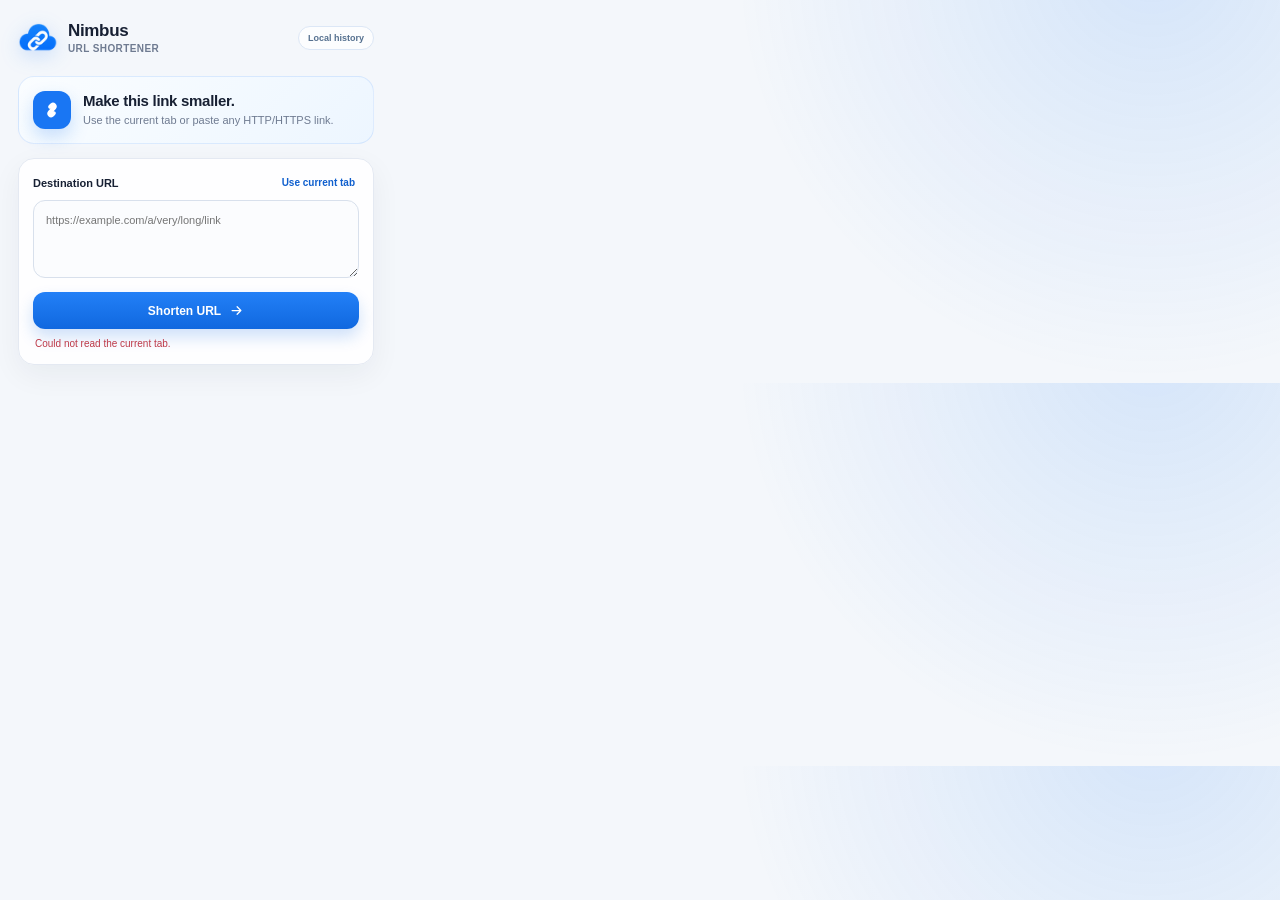
<file: extension/popup.html>
<!doctype html>
<html lang="en">
  <head>
    <meta charset="UTF-8" />
    <meta name="viewport" content="width=device-width, initial-scale=1.0" />
    <meta name="color-scheme" content="light" />
    <title>Nimbus</title>
    <link rel="stylesheet" href="popup.css" />
  </head>
  <body>
    <main class="shell">
      <header class="topbar">
        <div class="brand">
          <img class="brand-mark" src="icons/nimbus-48.png" alt="" width="40" height="40" />
          <div>
            <h1>Nimbus</h1>
            <p>URL Shortener</p>
          </div>
        </div>
        <span class="privacy-pill" title="Recent history stays in Chrome storage">Local history</span>
      </header>

      <section class="hero" aria-labelledby="heroTitle">
        <div class="hero-icon" aria-hidden="true">
          <svg viewBox="0 0 24 24"><path d="M10.6 13.4a1 1 0 0 0 1.4 0l3.4-3.4a3 3 0 0 0-4.2-4.2L9.3 7.7a1 1 0 1 0 1.4 1.4l1.9-1.9a1 1 0 0 1 1.4 1.4L10.6 12a1 1 0 0 0 0 1.4Z"/><path d="M13.4 10.6a1 1 0 0 0-1.4 0L8.6 14a3 3 0 0 0 4.2 4.2l1.9-1.9a1 1 0 1 0-1.4-1.4l-1.9 1.9a1 1 0 0 1-1.4-1.4l3.4-3.4a1 1 0 0 0 0-1.4Z"/></svg>
        </div>
        <div>
          <h2 id="heroTitle">Make this link smaller.</h2>
          <p>Use the current tab or paste any HTTP/HTTPS link.</p>
        </div>
      </section>

      <section class="form-card">
        <div class="field-heading">
          <label for="urlInput">Destination URL</label>
          <button id="useCurrentBtn" class="text-btn" type="button">Use current tab</button>
        </div>
        <textarea id="urlInput" rows="3" placeholder="https://example.com/a/very/long/link" spellcheck="false" autocomplete="off"></textarea>
        <button id="shortenBtn" class="primary-btn" type="button">
          <span>Shorten URL</span>
          <svg viewBox="0 0 24 24" aria-hidden="true"><path d="M5 12h14M13 6l6 6-6 6"/></svg>
        </button>
        <div id="status" class="status" role="status" aria-live="polite"></div>
      </section>

      <section id="result" class="result-card hidden" aria-label="Shortened URL">
        <div class="result-meta">
          <span class="success-dot"></span>
          <strong>Short link ready</strong>
        </div>
        <div class="result-row">
          <input id="shortUrl" type="text" readonly aria-label="Short URL" />
          <button id="copyBtn" class="icon-btn copy-btn" type="button" aria-label="Copy short URL" title="Copy short URL">
            <svg viewBox="0 0 24 24" aria-hidden="true"><rect x="8" y="8" width="11" height="11" rx="2"/><path d="M16 8V6a2 2 0 0 0-2-2H6a2 2 0 0 0-2 2v8a2 2 0 0 0 2 2h2"/></svg>
          </button>
        </div>
      </section>

      <section id="history" class="history hidden" aria-labelledby="historyTitle">
        <div class="history-heading">
          <div>
            <h2 id="historyTitle">Recent links</h2>
            <p>Stored only in this Chrome profile.</p>
          </div>
          <button id="clearHistoryBtn" class="text-btn danger" type="button">Clear</button>
        </div>
        <div id="historyList" class="history-list"></div>
      </section>
    </main>
    <script src="popup.js"></script>
  </body>
</html>
</file>
<file: extension/popup.css>
:root {
  color-scheme: light;
  font-family: Inter, ui-sans-serif, -apple-system, BlinkMacSystemFont, "Segoe UI", sans-serif;
  --ink: #172033;
  --muted: #6f7b91;
  --line: #e4e9f2;
  --blue: #1976f3;
  --blue-dark: #0f5fce;
  --blue-soft: #eef6ff;
  --surface: #ffffff;
  --page: #f4f7fb;
  --success: #178650;
  --danger: #bd3948;
}

* { box-sizing: border-box; }

body {
  margin: 0;
  width: 392px;
  max-height: 600px;
  overflow-y: auto;
  background:
    radial-gradient(circle at 90% -10%, rgba(25, 118, 243, 0.14), transparent 34%),
    var(--page);
  color: var(--ink);
}

button, textarea, input { font: inherit; }
button { -webkit-tap-highlight-color: transparent; }

.shell { padding: 18px; }

.topbar, .brand, .hero, .field-heading, .result-row, .history-heading, .history-item, .result-meta {
  display: flex;
  align-items: center;
}

.topbar { justify-content: space-between; margin-bottom: 18px; }
.brand { gap: 10px; }
.brand-mark {
  width: 40px;
  height: 40px;
  object-fit: contain;
  filter: drop-shadow(0 5px 10px rgba(25, 118, 243, 0.2));
}
.brand h1 { margin: 0; font-size: 17px; line-height: 1.05; letter-spacing: -0.02em; }
.brand p { margin: 4px 0 0; color: var(--muted); font-size: 10px; font-weight: 650; letter-spacing: .04em; text-transform: uppercase; }

.privacy-pill {
  padding: 6px 9px;
  border: 1px solid #dce7f6;
  border-radius: 999px;
  background: rgba(255,255,255,.72);
  color: #55708f;
  font-size: 9px;
  font-weight: 750;
}

.hero {
  gap: 12px;
  margin-bottom: 14px;
  padding: 14px;
  border: 1px solid rgba(25, 118, 243, 0.12);
  border-radius: 16px;
  background: linear-gradient(135deg, #fafdff, #edf6ff);
}
.hero-icon {
  display: grid;
  place-items: center;
  width: 38px;
  height: 38px;
  flex: 0 0 auto;
  border-radius: 12px;
  background: var(--blue);
  box-shadow: 0 8px 18px rgba(25,118,243,.22);
}
.hero-icon svg { width: 22px; fill: none; stroke: white; stroke-width: 2.2; stroke-linecap: round; stroke-linejoin: round; }
.hero h2 { margin: 0; font-size: 15px; letter-spacing: -0.02em; }
.hero p { margin: 4px 0 0; color: var(--muted); font-size: 11px; line-height: 1.45; }

.form-card, .result-card {
  border: 1px solid var(--line);
  border-radius: 16px;
  background: rgba(255,255,255,.94);
  box-shadow: 0 10px 30px rgba(23, 32, 51, 0.055);
}
.form-card { padding: 14px; }
.field-heading { justify-content: space-between; margin-bottom: 8px; }
label { font-size: 11px; font-weight: 800; }

.text-btn {
  border: 0;
  padding: 4px;
  background: transparent;
  color: var(--blue-dark);
  font-size: 10px;
  font-weight: 750;
  cursor: pointer;
}
.text-btn:hover { text-decoration: underline; }
.text-btn.danger { color: var(--danger); }

textarea, input {
  width: 100%;
  border: 1px solid #d8e0ec;
  border-radius: 12px;
  background: #fbfcfe;
  color: var(--ink);
  outline: none;
  transition: border-color .15s ease, box-shadow .15s ease, background .15s ease;
}
textarea {
  min-height: 78px;
  max-height: 130px;
  padding: 11px 12px;
  resize: vertical;
  font-size: 11px;
  line-height: 1.5;
}
textarea:focus, input:focus {
  border-color: rgba(25,118,243,.6);
  background: white;
  box-shadow: 0 0 0 3px rgba(25,118,243,.1);
}

.primary-btn {
  display: flex;
  align-items: center;
  justify-content: center;
  gap: 8px;
  width: 100%;
  margin-top: 10px;
  padding: 11px 14px;
  border: 0;
  border-radius: 12px;
  background: linear-gradient(180deg, #2380f7, #1068df);
  color: white;
  font-size: 12px;
  font-weight: 800;
  cursor: pointer;
  box-shadow: 0 8px 16px rgba(16,104,223,.2);
  transition: transform .12s ease, filter .12s ease;
}
.primary-btn:hover { filter: brightness(1.03); }
.primary-btn:active { transform: translateY(1px); }
.primary-btn:disabled { opacity: .6; cursor: default; box-shadow: none; }
.primary-btn svg { width: 15px; fill: none; stroke: currentColor; stroke-width: 2; stroke-linecap: round; stroke-linejoin: round; }

.status { min-height: 15px; margin: 8px 2px -2px; font-size: 10px; line-height: 1.4; }
.status.error { color: var(--danger); }
.status.success { color: var(--success); }
.status.loading { color: var(--muted); }

.result-card { margin-top: 12px; padding: 12px; }
.result-meta { gap: 6px; margin-bottom: 8px; font-size: 10px; color: var(--success); }
.success-dot { width: 7px; height: 7px; border-radius: 50%; background: #2ab66f; box-shadow: 0 0 0 3px #e7f8ef; }
.result-row { gap: 8px; }
.result-row input { flex: 1; min-width: 0; height: 38px; padding: 0 10px; font-size: 11px; font-weight: 700; color: #31516f; }
.icon-btn {
  display: grid;
  place-items: center;
  width: 38px;
  height: 38px;
  flex: 0 0 auto;
  border: 1px solid #d9e3ef;
  border-radius: 11px;
  background: white;
  color: #365b80;
  cursor: pointer;
}
.icon-btn:hover { background: var(--blue-soft); border-color: #c7ddf7; }
.icon-btn:disabled { opacity: .6; cursor: default; }
.icon-btn svg { width: 16px; fill: none; stroke: currentColor; stroke-width: 1.8; stroke-linecap: round; stroke-linejoin: round; }

.history { margin-top: 17px; }
.history-heading { justify-content: space-between; gap: 10px; margin-bottom: 7px; padding: 0 2px; }
.history-heading h2 { margin: 0; font-size: 12px; letter-spacing: -.01em; }
.history-heading p { margin: 3px 0 0; color: var(--muted); font-size: 9px; }
.history-list { overflow: hidden; border: 1px solid var(--line); border-radius: 14px; background: rgba(255,255,255,.82); }
.history-item { gap: 9px; min-height: 55px; padding: 9px 10px; border-top: 1px solid var(--line); }
.history-item:first-child { border-top: 0; }
.history-content { min-width: 0; flex: 1; }
.history-short-url { display: block; color: #245f9c; font-size: 10px; font-weight: 800; text-decoration: none; white-space: nowrap; overflow: hidden; text-overflow: ellipsis; }
.history-short-url:hover { text-decoration: underline; }
.history-target-url { margin-top: 3px; color: var(--muted); font-size: 9px; white-space: nowrap; overflow: hidden; text-overflow: ellipsis; }
.history-date { margin-top: 3px; color: #9aa5b5; font-size: 8px; }
.history-copy-btn { flex: 0 0 auto; border: 0; border-radius: 9px; padding: 7px 9px; background: var(--blue-soft); color: #2c639d; font-size: 9px; font-weight: 800; cursor: pointer; }
.history-copy-btn:hover { background: #e1efff; }

.hidden { display: none !important; }

@media (prefers-reduced-motion: reduce) {
  *, *::before, *::after { transition: none !important; scroll-behavior: auto !important; }
}
</file>
